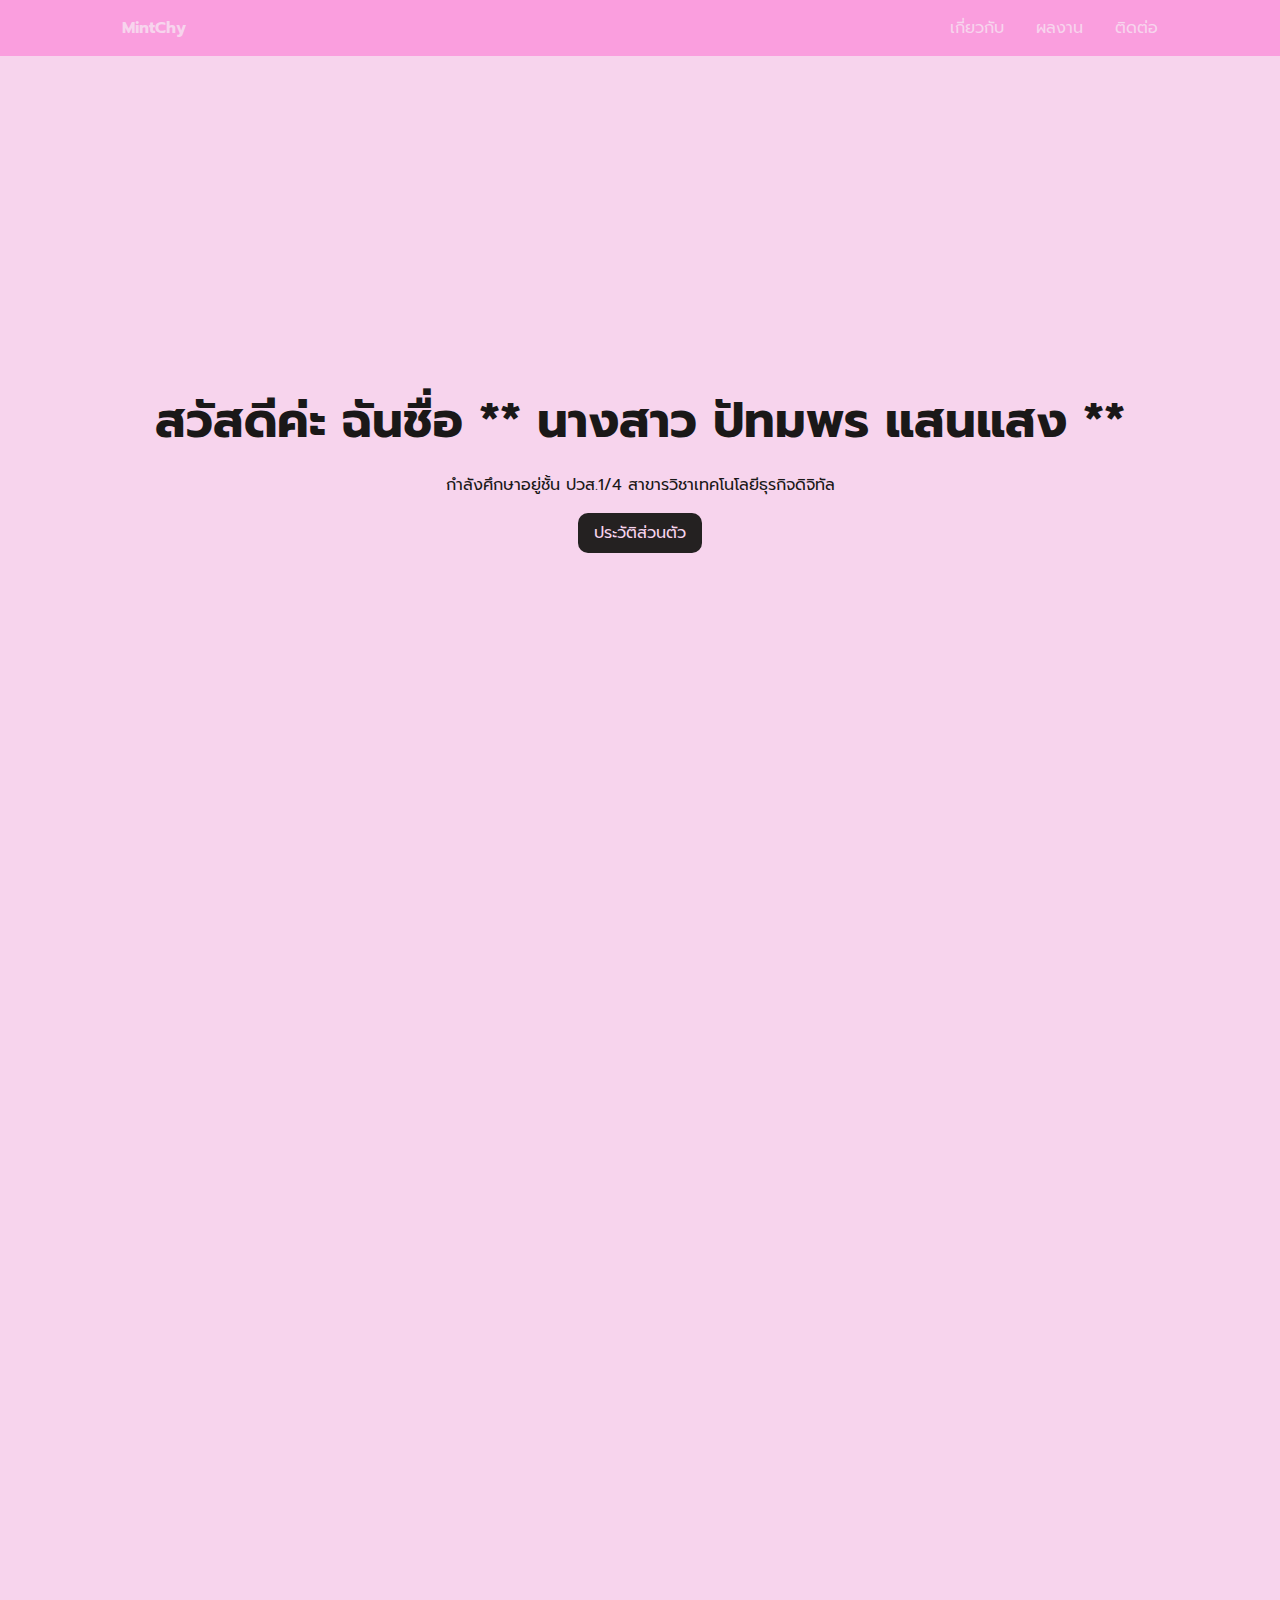
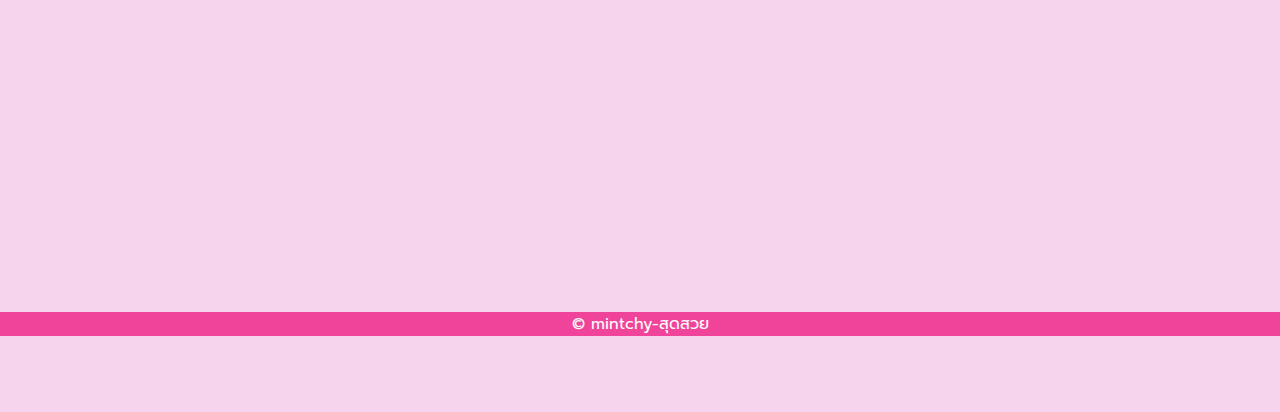
<file: Portfolio/index.html>
<!DOCTYPE html>
<html lang="en">
<head>
    <meta charset="UTF-8">
    <meta name="viewport" content="width=device-width, initial-scale=1.0">
    <title>Portfolio</title>
    <link rel="stylesheet" href="style.css">
    <link rel="preconnect" href="https://fonts.googleapis.com">
    <link rel="preconnect" href="https://fonts.gstatic.com" crossorigin>
    <link href="https://fonts.googleapis.com/css2?family=Prompt:ital,wght@0,100;0,200;0,300;0,400;0,500;0,600;0,700;0,800;0,900;1,100;1,200;1,300;1,400;1,500;1,600;1,700;1,800;1,900&display=swap" rel="stylesheet">
    <link href="https://unpkg.com/aos@2.3.1/dist/aos.css" rel="stylesheet">
</head>
<body>
    <header class="main-header">
        <nav class="navbar">
            <a href="#" class="logo">MintChy</a>
            <ul class="nav-links">
                <li><a href="#about">เกี่ยวกับ</a></li>
                <li><a href="#project">ผลงาน</a></li>
                <li><a href="#contact">ติดต่อ</a></li>
            </ul>
        </nav>
    </header>
<!-- ส่วนหัว -->
<section data-aos="fade-up" id="hero" class="hero-section">
    <div class="hero-content">
        <h1>สวัสดีค่ะ ฉันชื่อ ** นางสาว ปัทมพร แสนแสง **</h1>
        <p> กำลังศึกษาอยู่ชั้น ปวส.1/4 สาขารวิชาเทคโนโลยีธุรกิจดิจิทัล</p>
        <a href="port4.html" class="btn">ประวัติส่วนตัว</a>
    </div>
 </section>

 <section data-aos="fade-up" id="about" class="about-section">
    <h2 class="mb2">เกี่ยวกับฉัน</h2>
    <p> ฉันเป็นคนน่ารักนิสัยดี เฟรนลี่ ชอบพูดคุย เป็นเพื่อนได้กับทุกคน และทุกคนจะชอบเรียกฉันว่ามิ้นท์ชี่ แต่จริงๆ ฉันชื่อว่ามิ้นท์55555</p>
 </section>
 <section data-aos="fade-up" id="project" class="project-section">
    <!-- โปรเจตส์1 -->
    <div class="project-mint">
        <div class="project-card">
            <img src="img/mint2.png" alt="">
            <h3> กิจกรรมค่ายการงานอาชีพ</h3>
            <p> เพื่อเพิ่มทักษะอาชีพให้แก่นักเรียน</p>
            <a href="port.html" class="btn-small">ดูเพิ่มเติม</a>
        </div>
    <!-- โปรเจตส์2 -->
    <div class="project-mint">
        <div class="project-card">
            <img src="img/mint1.png" alt="">
            <h3> การแข่งขันกองเชียร์หลีดเดอร์ </h3>
            <p> กองเชียร์คณะสีเหลือง </p>
            <a href="port2.html" class="btn-small">ดูเพิ่มเติม</a>
        </div>
    <!-- โปรเจตส์3 -->
    </div>
        <div class="project-mint">
            <div class="project-card">
            <img src="img/mint3.png" alt="">
            <h3> การแข่งขันท่องจำบทอาขยาน</h3>
            <p> ประจำปีการศึกษา 2567 </p>
            <a href="port3.html" class="btn-small">ดูเพิ่มเติม</a>
        </div>
    </div>
 </section> 

        <section data-aos="fade-up" id="contact" class="contact-section"  data-aos="zoom-in">
            <h2>ติดต่อ</h2>
            <p>สามารถติดต่อฉันได้ที่ : วิทยาลัยเทคนิคสระบุรี </p>
            <p> อีเมล : mintpatthamaphorn@gmaill.com</p>
            <p>โทรศัพท์ : 083-851-5767</p>
            <a href="port5.html" class="btn-small">ติดต่อเพิ่มเติม</a>
        </section>
            <footer class="main-footer">
                <p>&copy mintchy-สุดสวย <God-mintchy.All Rights Reserved.></p>
            </footer>
            <script src="https://unpkg.com/aos@2.3.1/dist/aos.js"></script>
            <script>
                AOS.init();
            </script>
</body>
</html>
</file>
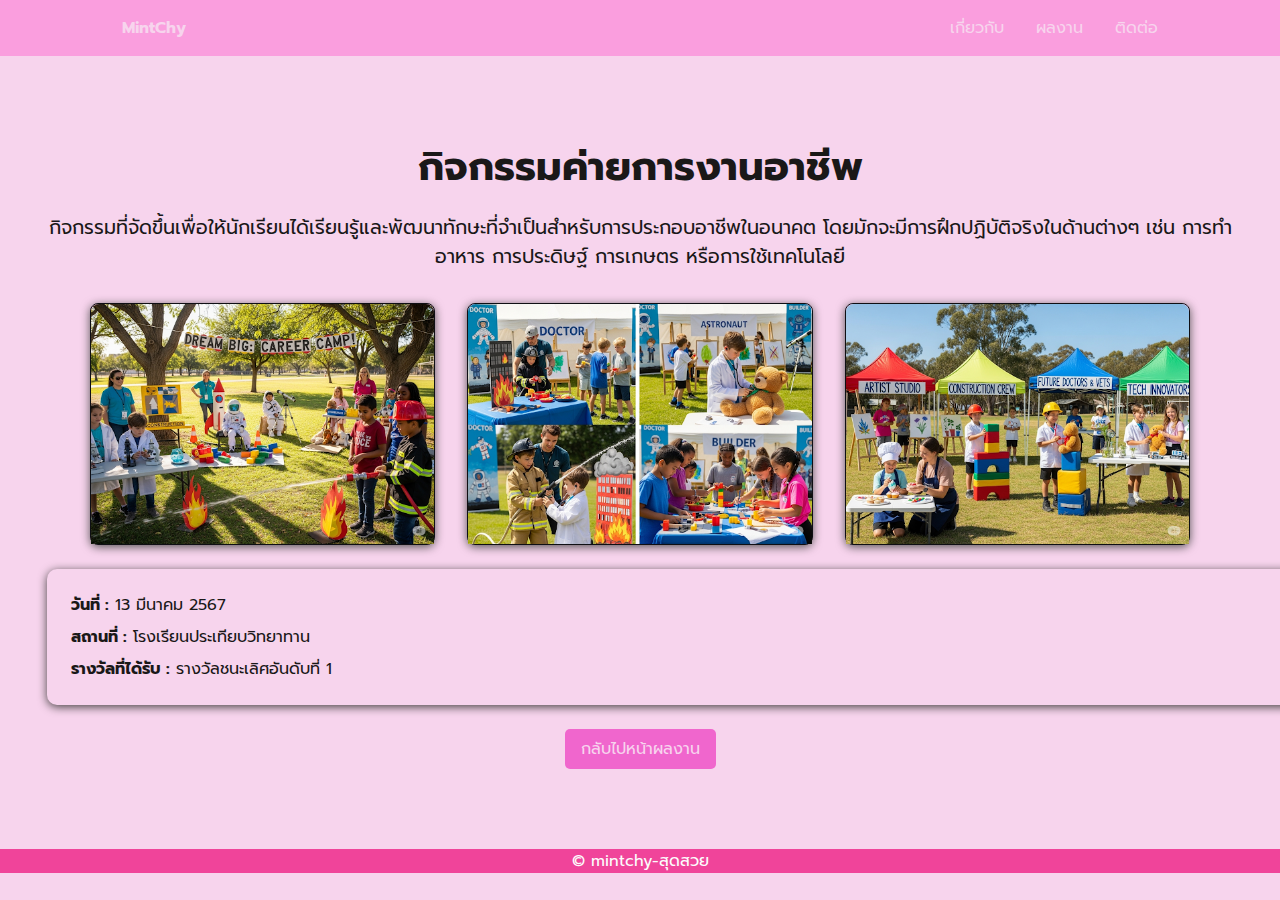
<file: Portfolio/port.html>
<!DOCTYPE html>
<html lang="en">
<head>
    <meta charset="UTF-8">
    <meta name="viewport" content="width=device-width, initial-scale=1.0">
    <title> ผลงาน </title>
    <link rel="stylesheet" href="style.css">
    <link rel="stylesheet" href="port.css">
    <link rel="preconnect" href="https://fonts.googleapis.com">
    <link rel="preconnect" href="https://fonts.gstatic.com" crossorigin>
    <link href="https://fonts.googleapis.com/css2?family=Prompt:ital,wght@0,100;0,200;0,300;0,400;0,500;0,600;0,700;0,800;0,900;1,100;1,200;1,300;1,400;1,500;1,600;1,700;1,800;1,900&display=swap" rel="stylesheet">
    <link href="https://unpkg.com/aos@2.3.1/dist/aos.css" rel="stylesheet">
</head>
<body>
<!-- ส่วนหัวเว็บต์ -->
    <header class="main-header">
        <nav class="navbar">
            <a href="index.html" class="logo">MintChy</a>
            <ul class="nav-links">
                <li><a href="#about">เกี่ยวกับ</a></li>
                <li><a href="#project">ผลงาน</a></li>
                <li><a href="#contact">ติดต่อ</a></li>
            </ul>
        </nav>        
    </header>
<!-- ส่วนเนื้อหา -->
 <main class="project-section">
    <h1 class="work-title"> กิจกรรมค่ายการงานอาชีพ </h1>
    <p class="work-intro">  กิจกรรมที่จัดขึ้นเพื่อให้นักเรียนได้เรียนรู้และพัฒนาทักษะที่จำเป็นสำหรับการประกอบอาชีพในอนาคต โดยมักจะมีการฝึกปฏิบัติจริงในด้านต่างๆ 
        เช่น การทำอาหาร การประดิษฐ์ การเกษตร หรือการใช้เทคโนโลยี 
    </p>
    <div class="project-mint work-gallery">
            <div class="project-card">
            <img src="img/mint2.png" alt="">
        </div>
            <div class="project-card">
            <img src="img/mint4.png" alt="">
        </div>
            <div class="project-card">
            <img src="img/mint5.png" alt="">
        </div>
    </div>

    <section class="work-meta">
        <p><strong>วันที่ :</strong> 13 มีนาคม 2567</p>
        <p><strong>สถานที่ :</strong> โรงเรียนประเทียบวิทยาทาน</p>
        <p><strong>รางวัลที่ได้รับ :</strong> รางวัลชนะเลิศอันดับที่ 1</p>
    </section>

    <div class="work-back">
        <a href="index.html#project" class="btn-small"> กลับไปหน้าผลงาน</a>
    </div>
 </main>
        <footer class="main-footer">
            <p>&copy mintchy-สุดสวย <God-mintchy.All Rights Reserved.></p>
        </footer>
        <script src="https://unpkg.com/aos@2.3.1/dist/aos.js"></script>
        <script>
            AOS.init();
        </script>
</body>
</html>
</file>
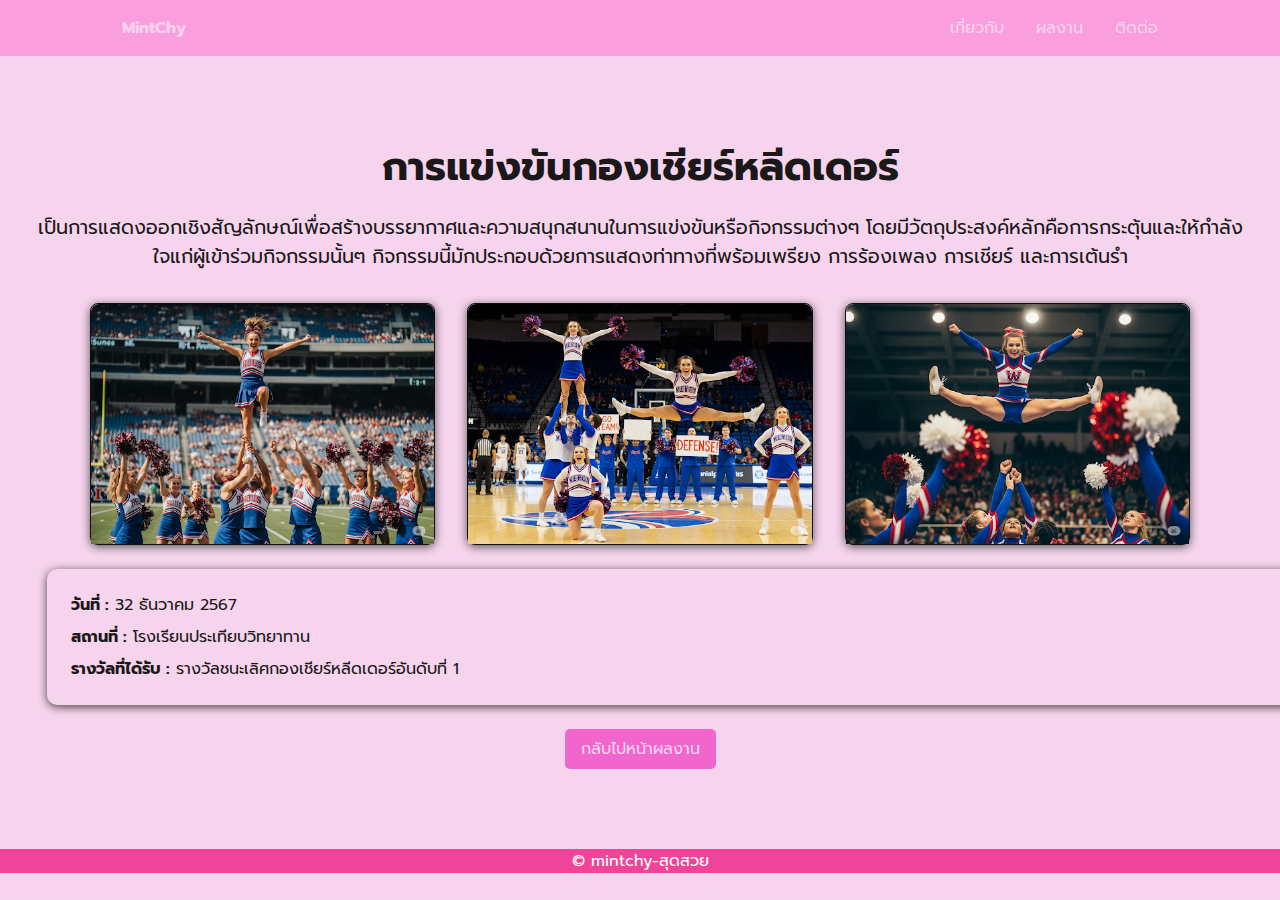
<file: Portfolio/port2.html>
<!DOCTYPE html>
<html lang="en">
<head>
    <meta charset="UTF-8">
    <meta name="viewport" content="width=device-width, initial-scale=1.0">
    <title> ผลงาน </title>
    <link rel="stylesheet" href="style.css">
    <link rel="stylesheet" href="port.css">
    <link rel="preconnect" href="https://fonts.googleapis.com">
    <link rel="preconnect" href="https://fonts.gstatic.com" crossorigin>
    <link href="https://fonts.googleapis.com/css2?family=Prompt:ital,wght@0,100;0,200;0,300;0,400;0,500;0,600;0,700;0,800;0,900;1,100;1,200;1,300;1,400;1,500;1,600;1,700;1,800;1,900&display=swap" rel="stylesheet">
    <link href="https://unpkg.com/aos@2.3.1/dist/aos.css" rel="stylesheet">
</head>
<body>
<!-- ส่วนหัวเว็บต์ -->
    <header class="main-header">
        <nav class="navbar">
            <a href="index.html" class="logo">MintChy</a>
            <ul class="nav-links">
                <li><a href="#about">เกี่ยวกับ</a></li>
                <li><a href="#project">ผลงาน</a></li>
                <li><a href="#contact">ติดต่อ</a></li>
            </ul>
        </nav>        
    </header>
<!-- ส่วนเนื้อหา -->
 <main class="project-section">
    <h1 class="work-title"> การแข่งขันกองเชียร์หลีดเดอร์</h1>
    <p class="work-intro">  เป็นการแสดงออกเชิงสัญลักษณ์เพื่อสร้างบรรยากาศและความสนุกสนานในการแข่งขันหรือกิจกรรมต่างๆ 
        โดยมีวัตถุประสงค์หลักคือการกระตุ้นและให้กำลังใจแก่ผู้เข้าร่วมกิจกรรมนั้นๆ กิจกรรมนี้มักประกอบด้วยการแสดงท่าทางที่พร้อมเพรียง 
        การร้องเพลง การเชียร์ และการเต้นรำ  
    </p>
    <div class="project-mint work-gallery">
            <div class="project-card">
            <img src="img/mint6.png" alt="">
        </div>
            <div class="project-card">
            <img src="img/mint7.png" alt="">
        </div>
            <div class="project-card">
            <img src="img/mint8.png" alt="">
        </div>
    </div>

    <section class="work-meta">
        <p><strong>วันที่ :</strong> 32 ธันวาคม 2567</p>
        <p><strong>สถานที่ :</strong> โรงเรียนประเทียบวิทยาทาน</p>
        <p><strong>รางวัลที่ได้รับ :</strong> รางวัลชนะเลิศกองเชียร์หลีดเดอร์อันดับที่ 1</p>
    </section>

    <div class="work-back">
        <a href="index.html#project" class="btn-small"> กลับไปหน้าผลงาน</a>
    </div>
 </main>









        <footer class="main-footer">
            <p>&copy mintchy-สุดสวย <God-mintchy.All Rights Reserved.></p>
        </footer>
        <script src="https://unpkg.com/aos@2.3.1/dist/aos.js"></script>
        <script>
            AOS.init();
        </script>
</body>
</html>
</file>
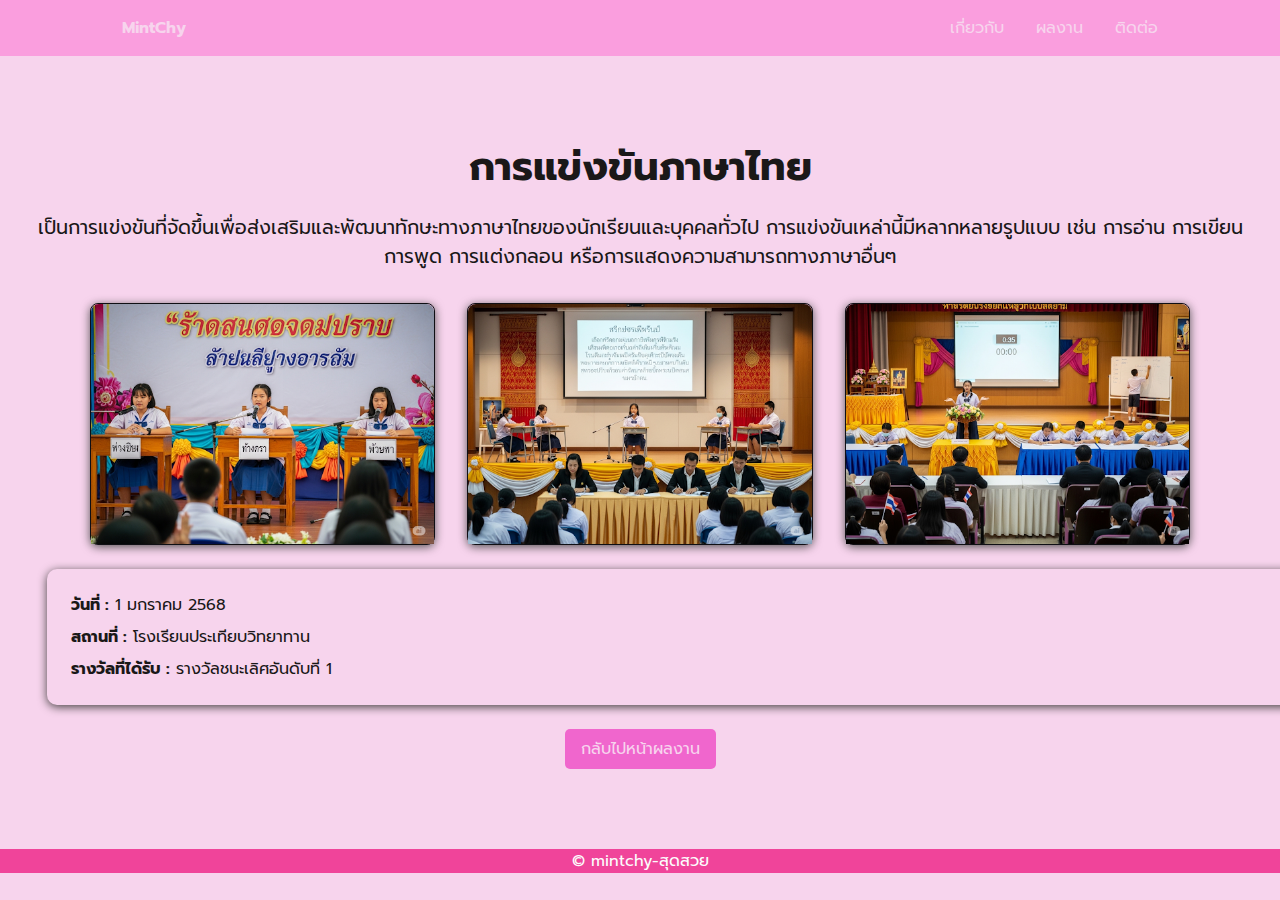
<file: Portfolio/port3.html>
<!DOCTYPE html>
<html lang="en">
<head>
    <meta charset="UTF-8">
    <meta name="viewport" content="width=device-width, initial-scale=1.0">
    <title> ผลงาน </title>
    <link rel="stylesheet" href="style.css">
    <link rel="stylesheet" href="port.css">
    <link rel="preconnect" href="https://fonts.googleapis.com">
    <link rel="preconnect" href="https://fonts.gstatic.com" crossorigin>
    <link href="https://fonts.googleapis.com/css2?family=Prompt:ital,wght@0,100;0,200;0,300;0,400;0,500;0,600;0,700;0,800;0,900;1,100;1,200;1,300;1,400;1,500;1,600;1,700;1,800;1,900&display=swap" rel="stylesheet">
    <link href="https://unpkg.com/aos@2.3.1/dist/aos.css" rel="stylesheet">
</head>
<body>
<!-- ส่วนหัวเว็บต์ -->
    <header class="main-header">
        <nav class="navbar">
            <a href="index.html" class="logo">MintChy</a>
            <ul class="nav-links">
                <li><a href="#about">เกี่ยวกับ</a></li>
                <li><a href="#project">ผลงาน</a></li>
                <li><a href="#contact">ติดต่อ</a></li>
            </ul>
        </nav>        
    </header>
<!-- ส่วนเนื้อหา -->
 <main class="project-section">
    <h1 class="work-title"> การแข่งขันภาษาไทย</h1>
    <p class="work-intro">  เป็นการแข่งขันที่จัดขึ้นเพื่อส่งเสริมและพัฒนาทักษะทางภาษาไทยของนักเรียนและบุคคลทั่วไป 
        การแข่งขันเหล่านี้มีหลากหลายรูปแบบ เช่น การอ่าน การเขียน การพูด การแต่งกลอน หรือการแสดงความสามารถทางภาษาอื่นๆ   
    </p>
    <div class="project-mint work-gallery">
            <div class="project-card">
            <img src="img/mint9.png" alt="">
        </div>
            <div class="project-card">
            <img src="img/mint10.png" alt="">
        </div>
            <div class="project-card">
            <img src="img/mint11.png" alt="">
        </div>
    </div>

    <section class="work-meta">
        <p><strong>วันที่ :</strong> 1 มกราคม 2568</p>
        <p><strong>สถานที่ :</strong> โรงเรียนประเทียบวิทยาทาน</p>
        <p><strong>รางวัลที่ได้รับ :</strong> รางวัลชนะเลิศอันดับที่ 1</p>
    </section>

    <div class="work-back">
        <a href="index.html#project" class="btn-small"> กลับไปหน้าผลงาน</a>
    </div>
 </main>

        <footer class="main-footer">
            <p>&copy mintchy-สุดสวย <God-mintchy.All Rights Reserved.></p>
        </footer>
        <script src="https://unpkg.com/aos@2.3.1/dist/aos.js"></script>
        <script>
            AOS.init();
        </script>
</body>
</html>
</file>
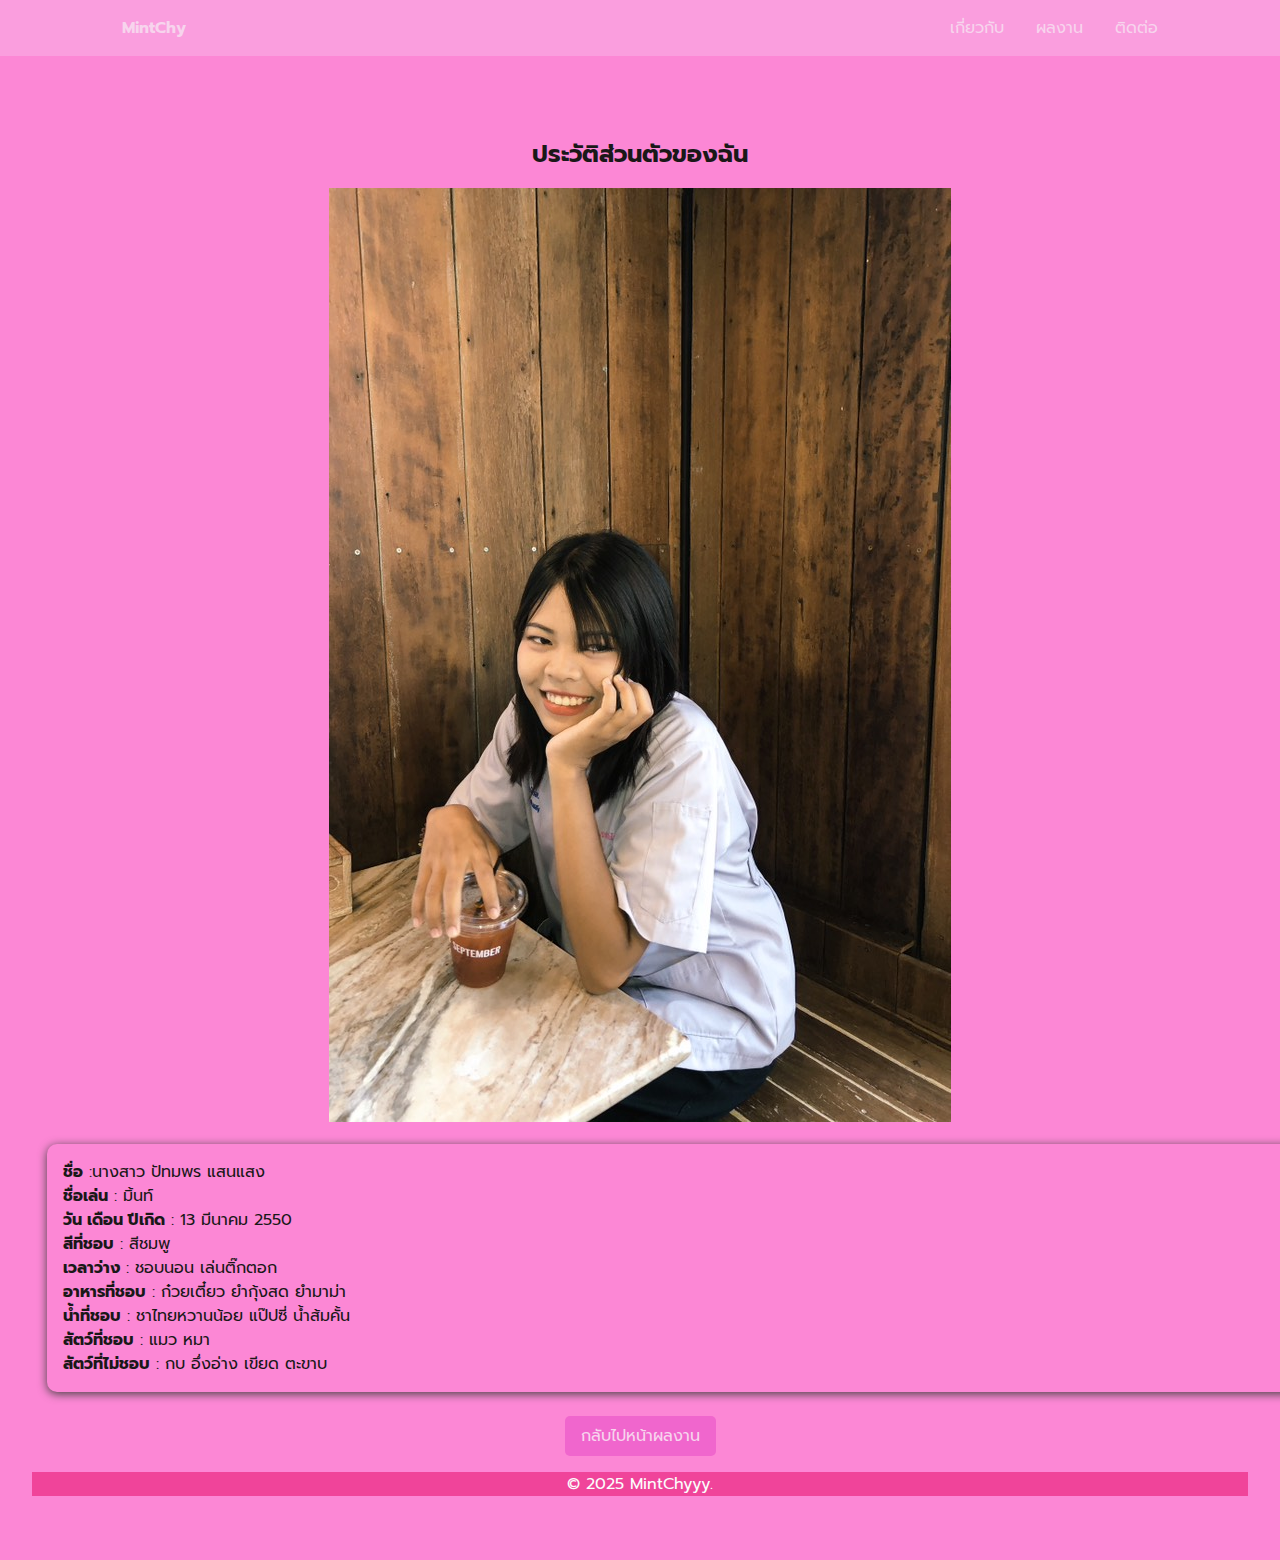
<file: Portfolio/port4.html>
<!DOCTYPE html>
<html lang="en">
<head>
    <meta charset="UTF-8">
    <meta name="viewport" content="width=device-width, initial-scale=1.0">
    <title> ผลงาน </title>
    <link rel="stylesheet" href="style.css">
    <link rel="stylesheet" href="port.css">
    <link rel="preconnect" href="https://fonts.googleapis.com">
    <link rel="preconnect" href="https://fonts.gstatic.com" crossorigin>
    <link href="https://fonts.googleapis.com/css2?family=Prompt:ital,wght@0,100;0,200;0,300;0,400;0,500;0,600;0,700;0,800;0,900;1,100;1,200;1,300;1,400;1,500;1,600;1,700;1,800;1,900&display=swap" rel="stylesheet">
    <link href="https://unpkg.com/aos@2.3.1/dist/aos.css" rel="stylesheet">
</head>
<body>
<!-- ส่วนหัวเว็บต์ -->
    <header class="main-header">
        <nav class="navbar">
            <a href="index.html" class="logo">MintChy</a>
            <ul class="nav-links">
                <li><a href="#about">เกี่ยวกับ</a></li>
                <li><a href="#project">ผลงาน</a></li>
                <li><a href="#contact">ติดต่อ</a></li>
            </ul>
        </nav>        
    </header>
    <section data-aos="fade-up" id="about" class="about-section">
        <h2 class="mb2">ประวัติส่วนตัวของฉัน</h2> 
        <div class="project-card-mmm">
            <img src="img/mini5.jpg" alt="">
        </div>
        <section class="work-meta-mmm">
        <p><strong>ชื่อ</strong> :นางสาว ปัทมพร แสนแสง</p>
        <p><strong>ชื่อเล่น</strong> : มิ้นท์</p>
        <p><strong>วัน เดือน ปีเกิด</strong> : 13 มีนาคม 2550</p>
        <p><strong>สีที่ชอบ</strong> : สีชมพู</p>
        <p><strong>เวลาว่าง</strong> : ชอบนอน เล่นติ๊กตอก</p>
        <p><strong>อาหารที่ชอบ</strong> : ก๋วยเตี๋ยว ยำกุ้งสด ยำมาม่า</p>
        <p><strong>น้ำที่ชอบ</strong> : ชาไทยหวานน้อย แป๊ปซี่ น้ำส้มคั้น</p>
        <p><strong>สัตว์ที่ชอบ</strong> : แมว หมา</p>
        <p><strong>สัตว์ที่ไม่ชอบ</strong> : กบ อึ่งอ่าง เขียด ตะขาบ</p>
    </section>

    <div class="work-back">
        <a href="index.html" class="btn-small-mini"> กลับไปหน้าผลงาน</a>
    </div>
    </main>
    <footer class="main-footer">
        <p>&copy; 2025 MintChyyy.</p>
    </footer>
       <script src="https://unpkg.com/aos@2.3.1/dist/aos.js"></script>
    <script>
    AOS.init();
       </script>
    </body>
    </html>
</file>
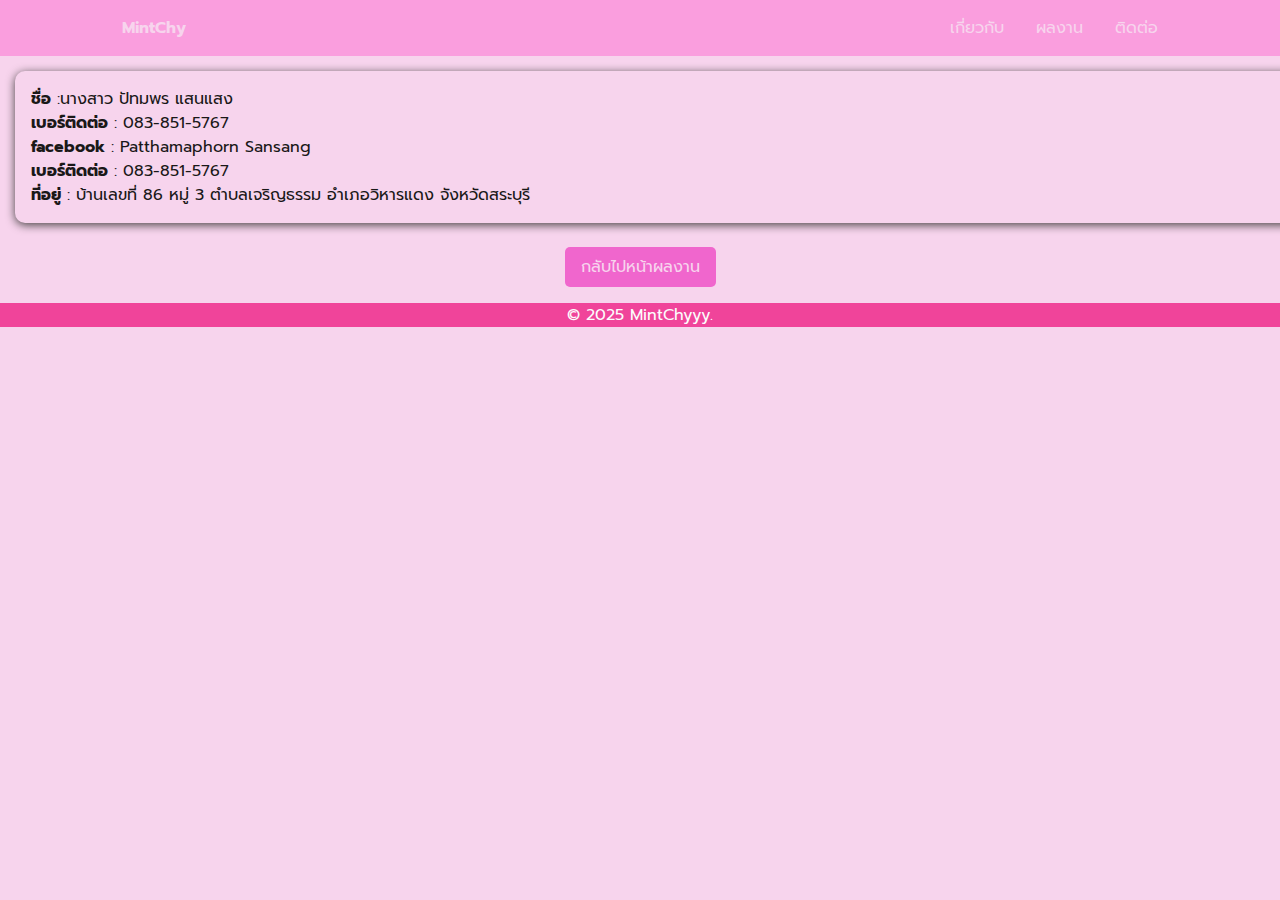
<file: Portfolio/port5.html>
<!DOCTYPE html>
<html lang="en">
<head>
    <meta charset="UTF-8">
    <meta name="viewport" content="width=device-width, initial-scale=1.0">
    <title> ผลงาน </title>
    <link rel="stylesheet" href="style.css">
    <link rel="stylesheet" href="port.css">
    <link rel="preconnect" href="https://fonts.googleapis.com">
    <link rel="preconnect" href="https://fonts.gstatic.com" crossorigin>
    <link href="https://fonts.googleapis.com/css2?family=Prompt:ital,wght@0,100;0,200;0,300;0,400;0,500;0,600;0,700;0,800;0,900;1,100;1,200;1,300;1,400;1,500;1,600;1,700;1,800;1,900&display=swap" rel="stylesheet">
    <link href="https://unpkg.com/aos@2.3.1/dist/aos.css" rel="stylesheet">
</head>
<body>
<!-- ส่วนหัวเว็บต์ -->
    <header class="main-header">
        <nav class="navbar">
            <a href="index.html" class="logo">MintChy</a>
            <ul class="nav-links">
                <li><a href="#about">เกี่ยวกับ</a></li>
                <li><a href="#project">ผลงาน</a></li>
                <li><a href="#contact">ติดต่อ</a></li>
            </ul>
        </nav>        
    </header>
    <section class="work-meta-mmm">
        <p><strong>ชื่อ</strong> :นางสาว ปัทมพร แสนแสง</p>
        <p><strong>เบอร์ติดต่อ</strong> : 083-851-5767</p>
        <p><strong>facebook</strong> : Patthamaphorn Sansang</p>
        <p><strong>เบอร์ติดต่อ</strong> : 083-851-5767</p>
        <p><strong>ที่อยู่</strong> : บ้านเลขที่ 86 หมู่ 3 ตำบลเจริญธรรม อำเภอวิหารแดง จังหวัดสระบุรี</p>
    </section>
    <div class="work-back">
        <a href="index.html" class="btn-small-mini"> กลับไปหน้าผลงาน</a>
    </div>
    </main>
    <footer class="main-footer">
        <p>&copy; 2025 MintChyyy.</p>
    </footer>
       <script src="https://unpkg.com/aos@2.3.1/dist/aos.js"></script>
    <script>
    AOS.init();
       </script>
    </body>
    </html>
</file>
<file: Portfolio/style.css>
*{
    box-sizing: border-box;
    margin: 0;
    padding: 0;
    scroll-behavior: smooth;
}
body{
    font-family: 'prompt',sans-serif;
    background-color: hsl(318, 70%, 90%);
    color: rgb(26, 24, 24);
    text-align: center;
}
h1,h2,h3{
    margin-top: 1rem;
    font-weight: 700;
}
a{
    text-decoration: none;
    color: hsl(318, 70%, 90%);
}
ul{
    list-style: none;
}
.main-header{
    background-color: hsl(318, 90%, 80%);
    padding: 1rem;
    position: sticky;
    top: 0;
    z-index: 1000;
}
.navbar{
    display: flex;
    justify-content:space-between;
    align-items: center;
    max-width: 1100px;
    margin: auto;
    padding: 0 2rem;
}
.logo{
    font-size: 1.5 rem;
    font-weight: 700;

}
.nav-links{
    display: flex;
    gap: 2rem;
}
.nav-links a:hover {
    color: #0f0303;
}
.nav-links a{
    transition: color 0.3 ease;
}
.hero-section{
    height: 90vh;
    display: flex;
    justify-content: center;
    background-color: hsl(318, 70%, 90%);
    align-items: center;
    text-align: center;
}
.hero-content h1{
    font-size: 3rem;
    margin-bottom: 1rem;
}
.btn{
    display: inline-block;
    background-color: rgb(36, 33, 33);
    padding: 0.5rem 1rem;
    margin-top: 1rem;
    border-radius: 10px;
    transition: background-color 0.5s ease;
}
.btn:hover{
    background-color: rgb(255, 198, 236);
    color: #070707;
}
.about-section, .contact-section{
    padding: 4rem 2rem;
    text-align: center;
    background-color: rgb(252, 135, 213);
}
.mb2{
    margin: 1rem;
}
/*.about-section{
    background: #f5f2f2;
}*/
.project-section{
    padding: 4rem 2rem;
    background-color:  hsl(318, 70%, 90%);
    text-align: center;
}
.project-mint{
    display: grid;
    grid-template-columns: repeat(auto-fit, minmax(300px, 1fr));
    gap: 2rem;
    max-width: 1100px;
    margin: auto;
}
.project-card{
    background-color: hsl(317, 94%, 88%);
    border: 1px solid rgb(15, 15, 20) ;
    border-radius:8px;
    box-shadow:  0 2px 10px rgba(2, 15, 5, 0.651);
    transition: transform 0.3s ease;
}
.project-card:hover{
    transform: translateY(-5px);
}
.project-card img{
    display: block; 
    width: 100% ;
    height: auto;
    border-radius: 8px 8px 0 0;
   
}
.project-card p{
    margin-bottom: 1rem;
}
.project-card h3 {
    margin: 0.5rem;
    font-size: 1.5rem;
}
.btn-small{
    align-items: center;
    text-align: center;
    display: inline-block;
    padding: 0.5rem 1rem;
    background-color: rgb(240, 102, 205);
    border-radius: 5px;
    margin-bottom: 1rem;
    transition: background-color 0.3s ease;
}
.btn-small:hover{
    background-color: rgb(253, 96, 214);
    color: rgb(10, 22, 32);
}
.main-footer{
    background-color: rgb(240, 68, 154);
    color: #fcfcfc;
    text-align: center;
    padding: 2 rem 0;
}
.btn-small-mini{
    align-items: center;
    text-align: center;
    display: inline-block;
    padding: 0.5rem 1rem;
    background-color: rgb(240, 102, 205);
    border-radius: 5px;
    margin-bottom: 1rem;
    transition: background-color 0.3s ease;
}
</file>
<file: Portfolio/port.css>
.work-title{
    font-size: 2.5rem;
    margin-bottom: 1rem;

}
.work-intro{
    font-size: 1.2rem;
    margin-bottom: 2rem;
    max-width: 1500px;
    margin-left: auto;
    margin-right: auto;

}
.work-gallery{
    margin-bottom: 1.5rem;

}
.work-meta{
    min-width: 1300px;
    margin: 15px;
    text-align: left;
    box-shadow:0 2px 10px rgb(70, 66, 66) ;
    border-radius: 10px;
    padding: 1rem;
    max-width: 1000px;
    margin-bottom: 1.5rem;

}
.work-meta p{
    margin: .5rem;
}
.work-meta-mmm{
    min-width: 1300px;
    margin: 15px;
    text-align: left;
    box-shadow:0 2px 10px rgb(70, 66, 66) ;
    border-radius: 10px;
    padding: 1rem;
    max-width: 1000px;
    margin-bottom: 1.5rem;

}
.work-gallery-mmm{
    margin-bottom: 10rem;
    display: grid;
    grid-template-columns: repeat(auto-fit, minmax(300px, 1fr));
    gap: 2rem;
    max-width: 1100px;
    margin: auto;
}
</file>
